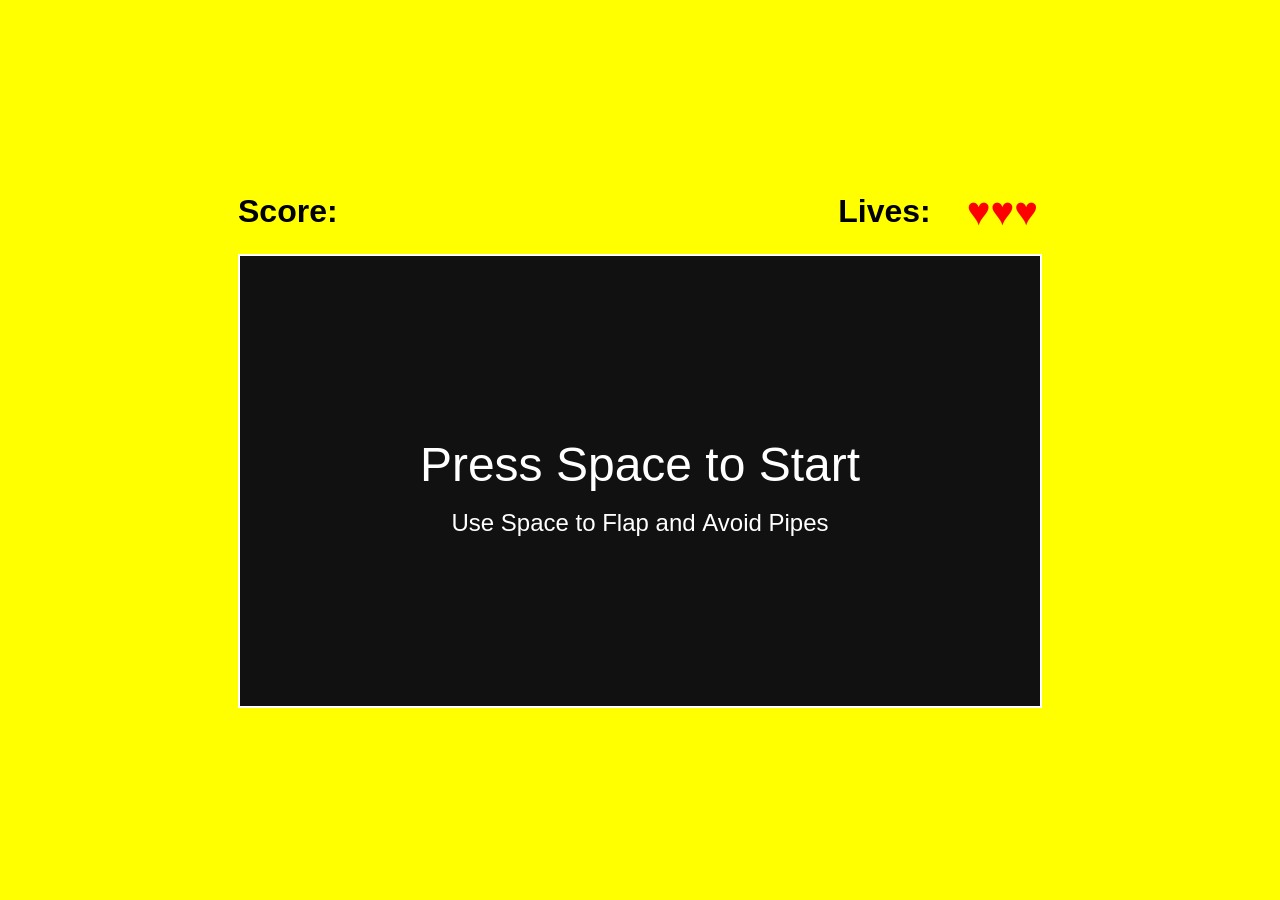
<file: index.html>
<!doctype html>
<html lang="en">

<head>
  <meta charset="UTF-8" />
  <title>Fly Game</title>
  <link rel="stylesheet" href="style.css" />

</head>

<body>
  <div id="game-container">
    <div id="score-container">
      <div>
        <h1 style="color:black">Score:</h1>&emsp;
        <h1 style="color:black" id="score"></h1>
      </div>
      <div>
        <h1 style="color:black">Lives:</h1>&emsp;
        <h1 style="color:red;font-size: 40px;" id="lives"></h1>
      </div>
    </div>
    
    <!-- Main game canvas -->
    <canvas id="game" width="800" height="450"></canvas>
  </div>


  <!-- Game logic -->
  <script src="obstacles.js"></script>
  <script src="game.js"></script>
</body>

</html>
</file>
<file: style.css>
/* Center the game on screen */
body {
  background-color: yellow;
  display: flex;
  flex-direction: column;
  align-items: center;
  justify-content: center;
  height: 100vh;
  margin: 0;
  font-family: Arial, sans-serif;
}

#score-container {
  display: flex;
  justify-content: space-between;
  width: 800px;
  margin-bottom: 20px;
}

#score-container > div {
  display: flex;
  align-items: center;
  gap: 10px;
}

#score-container > div h1 {
  margin: 0;
}

#game {
  border: 2px solid white;
}

/* Canvas styling */
canvas {
  background: #222;
  border: 2px solid #444;
}

#lives {
  color: red;
  font-size: 24px;
  margin-left: 20px;
}
</file>
